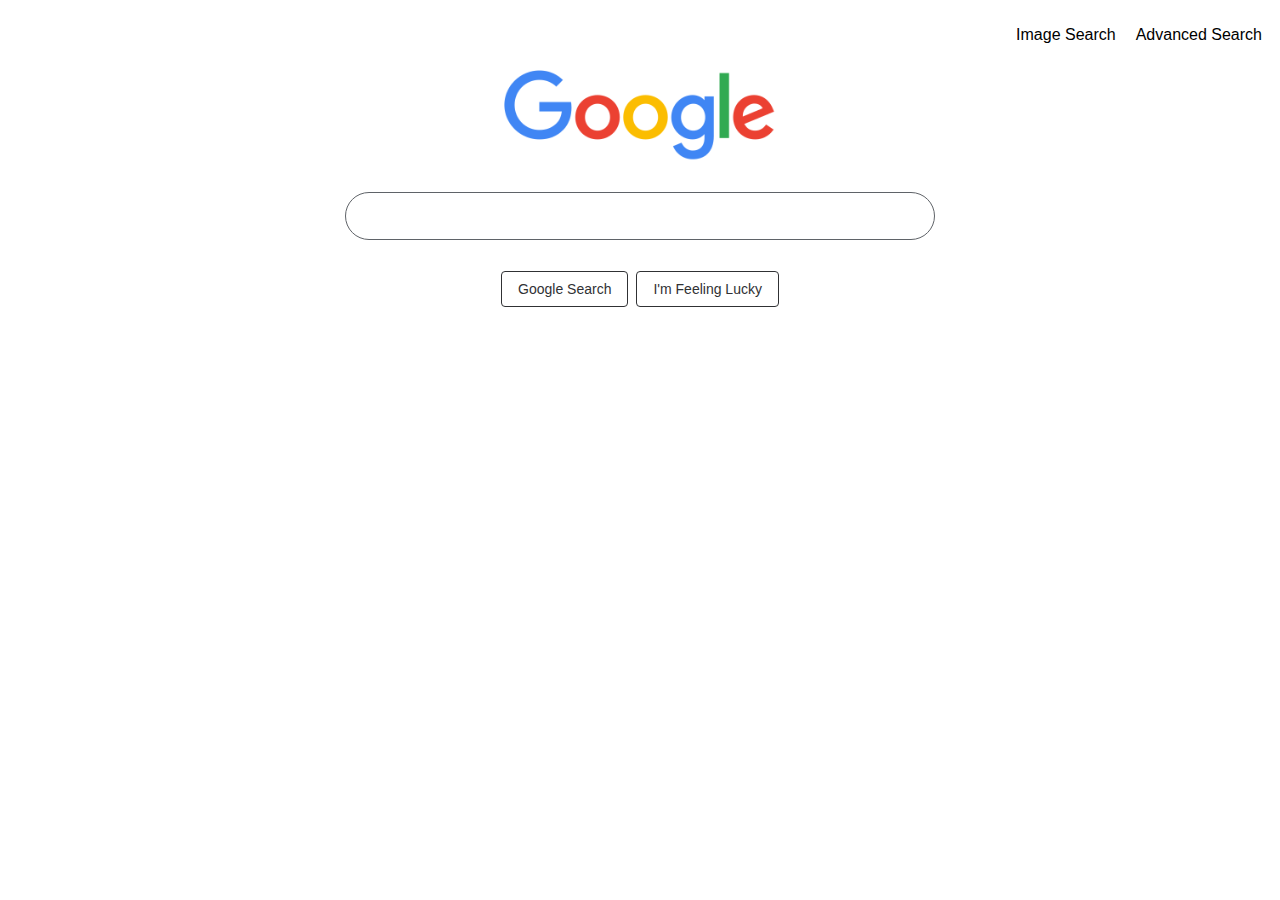
<file: index.html>
<!DOCTYPE html>
<html lang="en">
  <head>
    <title>Search</title>
    <link rel="stylesheet" href="styles.css" />
  </head>
  <body>
    <nav>
      <ul class="navbar-links">
        <li class="navbar-item"><a href="image.html">Image Search</a></li>
        <li class="navbar-item">
          <a href="advanced.html">Advanced Search</a>
        </li>
      </ul>
    </nav>
    <div class="center-div">
      <img src="googleimage.png" alt="Google image" height="92" />
    </div>
    <form class="center-div" action="https://google.com/search">
      <input class="input-main" type="text" name="q" />
      <div class="button-div">
        <input class="button" type="submit" value="Google Search" />
        <input
          class="button"
          type="submit"
          name="btnI"
          value="I'm Feeling Lucky"
        />
      </div>
    </form>
  </body>
</html>
</file>
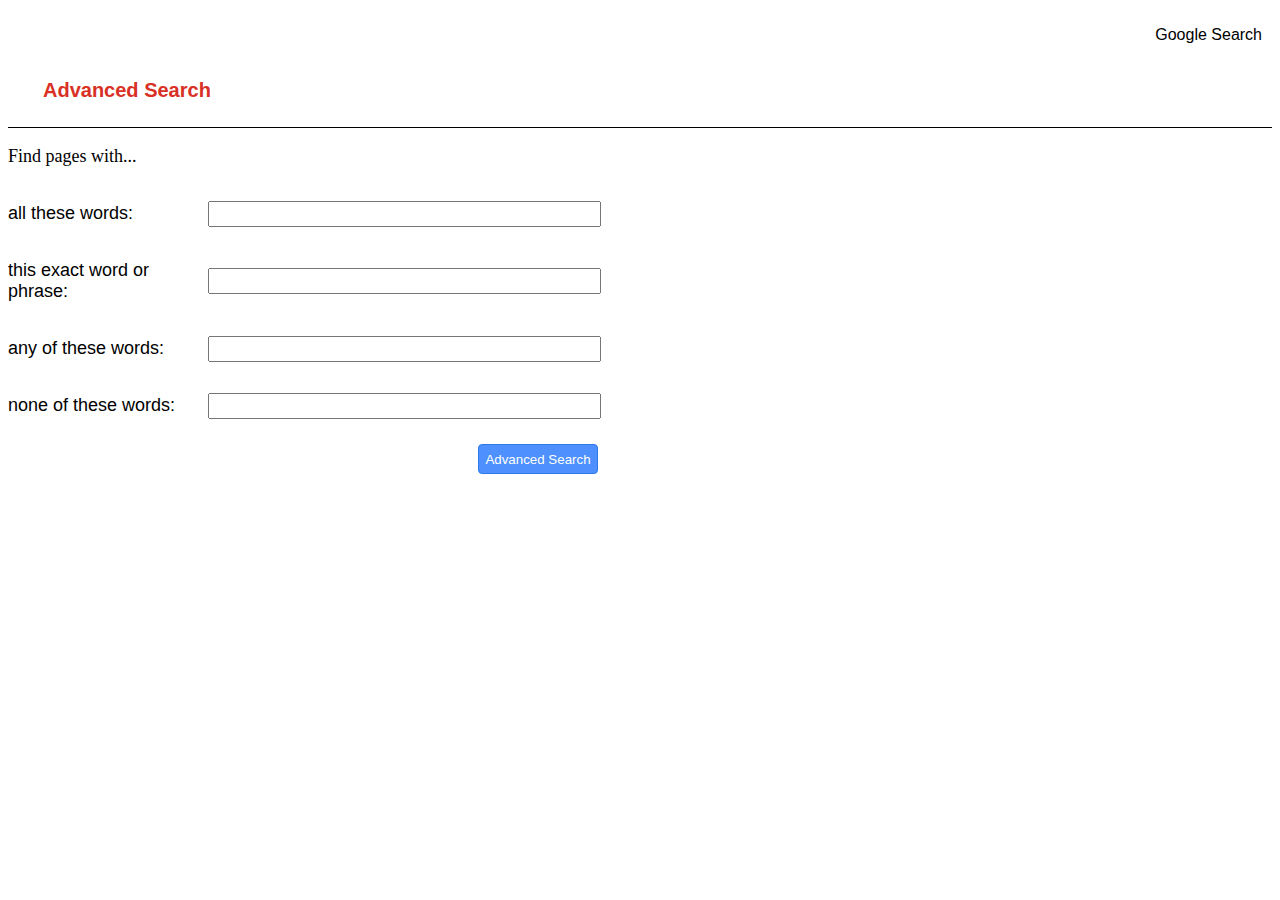
<file: advanced.html>
<!DOCTYPE html>
<html lang="en">
  <head>
    <title>Search</title>
    <link rel="stylesheet" href="styles.css" />
  </head>
  <body>
    <nav>
      <div>
        <ul class="navbar-links">
          <li class="navbar-item"><a href="index.html">Google Search</a></li>
        </ul>
      </div>
    </nav>
    <div>
      <h1 class="h1-advanced">Advanced Search</h1>
      <div class="line"></div>
    </div>
    <p cl>Find pages with...</p>
    <form action="https://www.google.com/search">
      <div class="row-input">
        <div class="left">
          <p>all these words:</p>
        </div>
        <div class="right">
          <input type="text" class="right-input" name="as_q" />
        </div>
      </div>
      <div class="row-input">
        <div class="left">
          <p>this exact word or phrase:</p>
        </div>
        <div class="right">
          <input type="text" class="right-input" name="as_epq" />
        </div>
      </div>
      <div class="row-input">
        <div class="left">
          <p>any of these words:</p>
        </div>
        <div class="right">
          <input type="text" class="right-input" name="as_oq" />
        </div>
      </div>
      <div class="row-input">
        <div class="left">
          <p>none of these words:</p>
        </div>
        <div class="right">
          <input type="text" class="right-input" name="as_eq" />
        </div>
      </div>
      <div class="btn-div">
        <input type="submit" value="Advanced Search" class="btn-advanced" />
      </div>
    </form>
  </body>
</html>
</file>
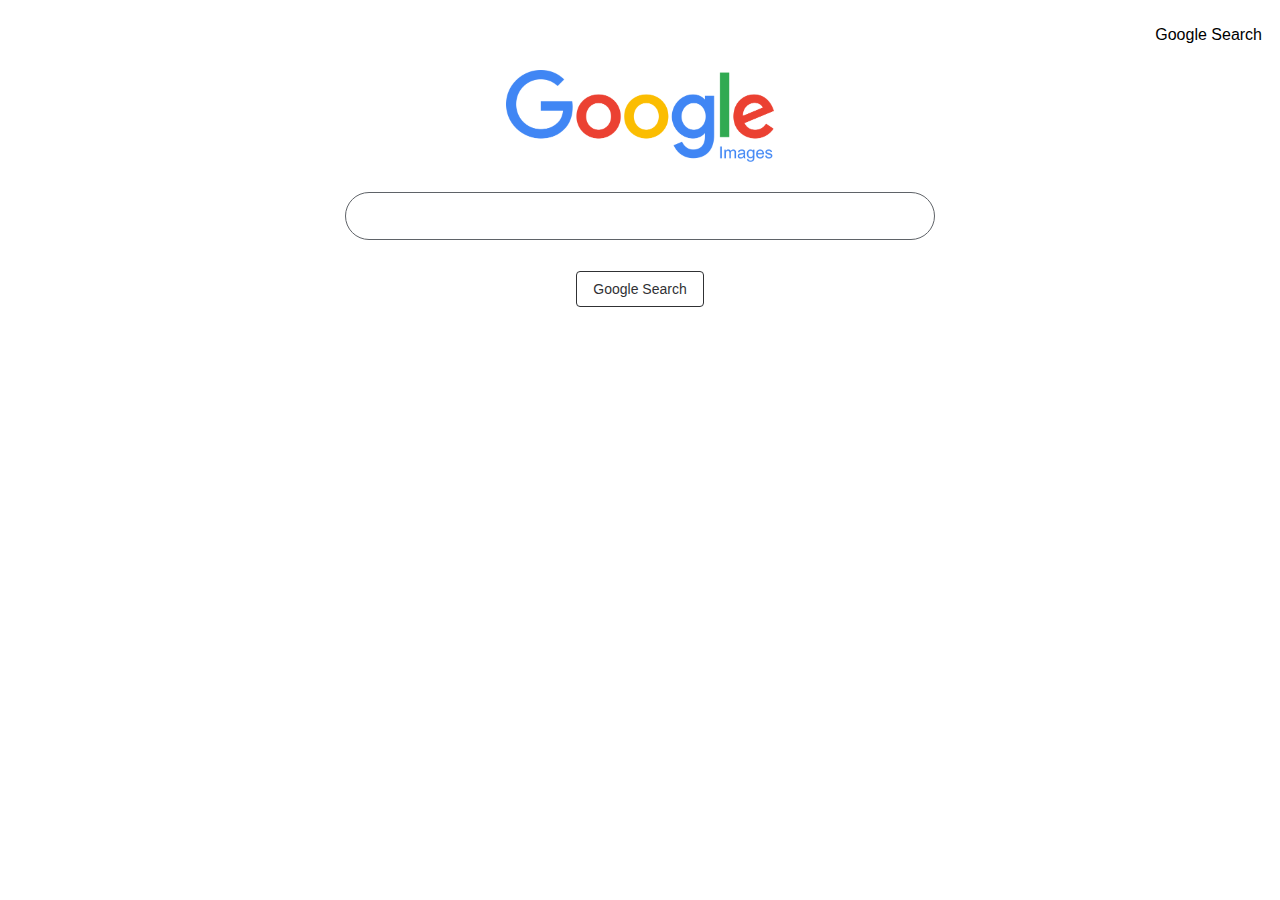
<file: image.html>
<!DOCTYPE html>
<html lang="en">
  <head>
    <title>Search</title>
    <link rel="stylesheet" href="styles.css" />
  </head>
  <body>
    <nav>
      <div>
        <ul class="navbar-links">
          <li class="navbar-item"><a href="index.html">Google Search</a></li>
        </ul>
      </div>
    </nav>
    <div class="center-div">
      <img src="googleimages.png" alt="Google image" height="92" />
    </div>
    <form class="center-div" action="https://google.com/images">
      <input class="input-main" type="text" name="q" />
      <input type="hidden" name="tbm" value="isch" />
      <div class="button-div">
        <input class="button" type="submit" value="Google Search" />
      </div>
    </form>
  </body>
</html>
</file>
<file: styles.css>
.navbar-links {
  list-style-type: none;
  display: flex;
  flex-direction: row;
  justify-content: flex-end;
  font-family: arial, sans-serif;
}
.navbar-item {
  margin: 10px;
}
a:link {
  color: black;
  text-decoration: none;
}

/* visited link */
a:visited {
  color: black;
}

/* mouse over link */
a:hover {
  color: black;
  text-decoration: underline;
}

/* selected link */
a:active {
  color: black;
}

.center-div {
  display: flex;
  justify-content: center;
  align-items: center;
  flex-direction: column;
}

.input-main {
  z-index: 3;
  height: 44px;
  background: white;
  border: 1px solid #5f6368;
  box-shadow: none;
  border-radius: 24px;
  margin: 0 auto;
  width: 638px;
  width: 584px;
  max-width: 584px;
  margin-top: 30px;
}
.button {
  display: flex;
  background-color: white;
  border: 1px solid #303134;
  border-radius: 4px;
  color: #303134;
  font-family: arial, sans-serif;
  font-size: 14px;
  margin: 11px 4px;
  padding: 0 16px;
  line-height: 27px;
  height: 36px;
  min-width: 54px;
  text-align: center;
  cursor: pointer;
  user-select: none;
}
.button-div {
  margin-top: 20px;
  font-family: arial, sans-serif;
  display: flex;
}
.h1-advanced {
  color: #d93025;
  font-size: 20px;
  margin: 25px 35px;
  font-family: arial, sans-serif;
}
.line {
  border-bottom: 1px solid;
}
.row-input {
  display: flex;
  flex-direction: row;
  align-items: center;
  font-family: arial, sans-serif;
}
.left {
  width: 200px;
}
.right-input {
  width: 385px;
  height: 20px;
}
row-input,
p {
  font-size: 18px;
}
.btn-advanced {
  background: #4d90fe;
  border: 1px solid #3079ed;
  color: #fff;
  border-radius: 4px;
  width: 120px;
  height: 30px;
  text-align: center;
  cursor: pointer;
  user-select: none;
}
.btn-div {
  display: flex;
  justify-content: flex-end;
  width: 590px;
  margin-top: 10px;
}
</file>
